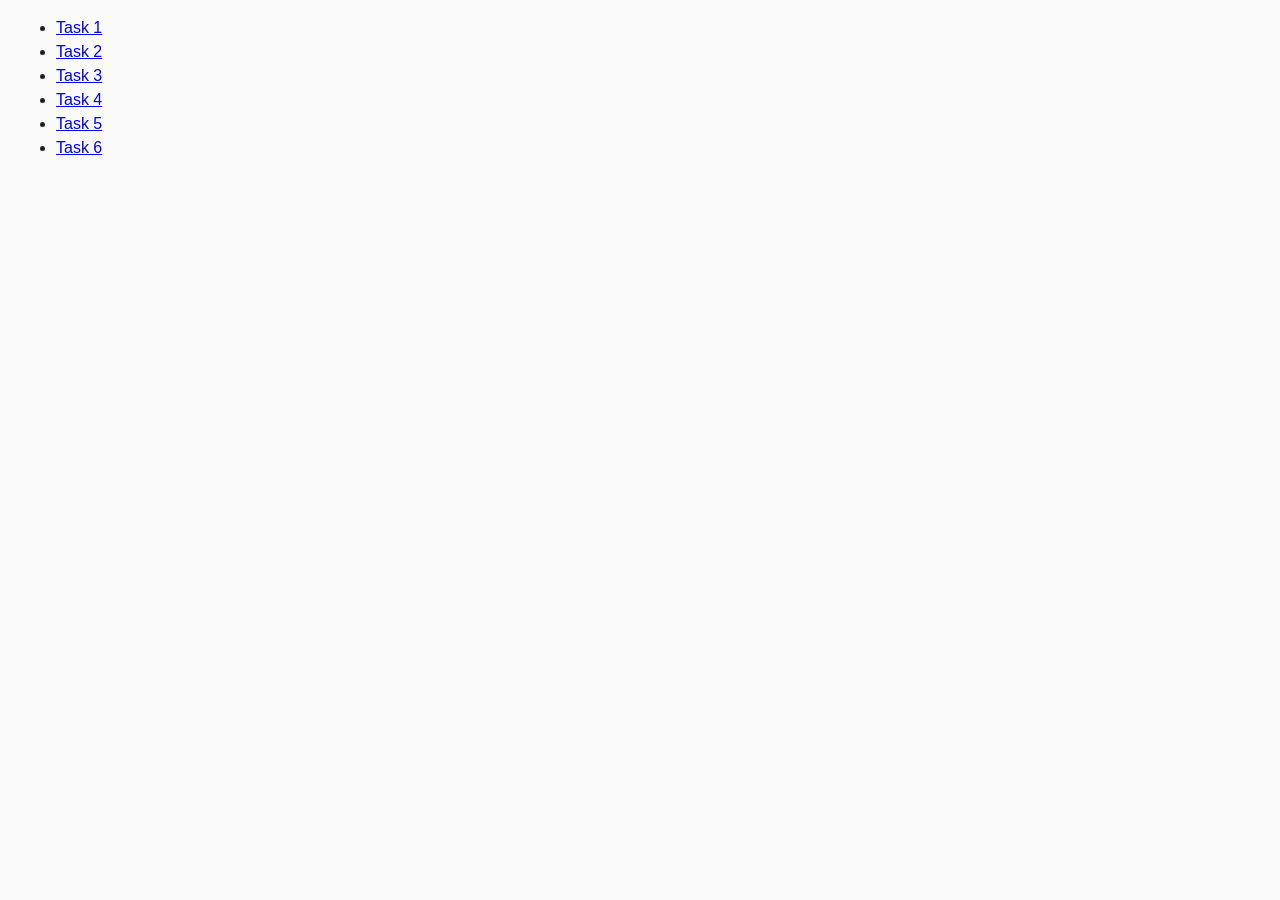
<file: index.html>
<!DOCTYPE html>
<html lang="en">

<head>
  <meta charset="UTF-8" />
  <meta http-equiv="X-UA-Compatible" content="IE=edge" />
  <meta name="viewport" content="width=device-width, initial-scale=1.0" />
  <title>Homework 7</title>
  <link rel="stylesheet" href="./css/common.css" />
  <link rel="preconnect" href="https://fonts.googleapis.com">
  <link rel="preconnect" href="https://fonts.gstatic.com" crossorigin>
  <link href="https://fonts.googleapis.com/css2?family=Montserrat:ital,wght@0,100..900;1,100..900&display=swap"
    rel="stylesheet">
</head>

<body>
  <ul>
    <li><a href="./task-1.html">Task 1</a></li>
    <li><a href="./task-2.html">Task 2</a></li>
    <li><a href="./task-3.html">Task 3</a></li>
    <li><a href="./task-4.html">Task 4</a></li>
    <li><a href="./task-5.html">Task 5</a></li>
    <li><a href="./task-6.html">Task 6</a></li>
  </ul>
</body>

</html>
</file>
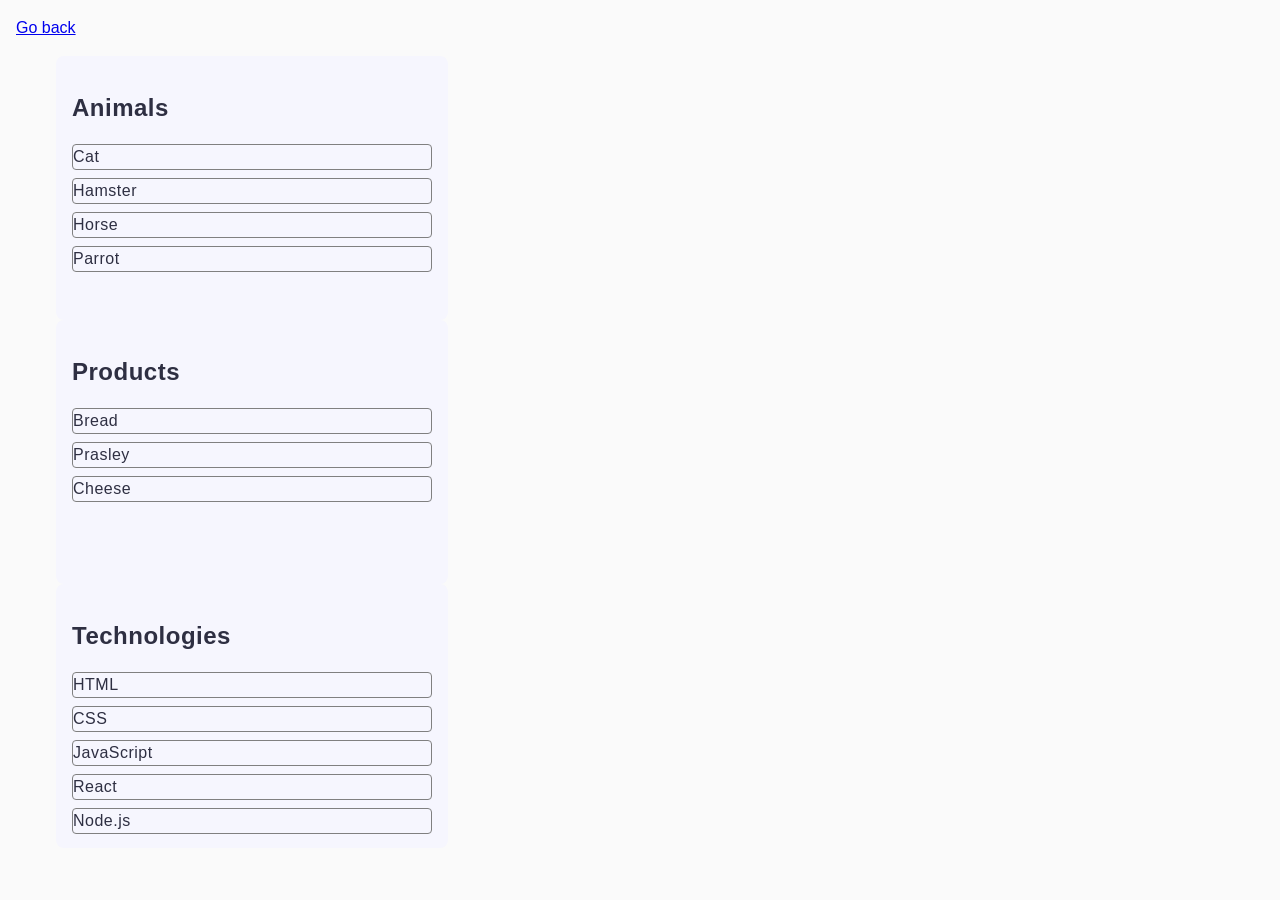
<file: task-1.html>
<!DOCTYPE html>
<html lang="en">

<head>
  <meta charset="UTF-8" />
  <meta http-equiv="X-UA-Compatible" content="IE=edge" />
  <meta name="viewport" content="width=device-width, initial-scale=1.0" />
  <title>Task 1</title>
  <link rel="stylesheet" href="./css/common.css" />
</head>

<body>
  <p><a href="./index.html">Go back</a></p>

  <ul id="categories">
    <li class="item">
      <h2 class="item-title">Animals</h2>

      <ul class="item-list">
        <li>Cat</li>
        <li>Hamster</li>
        <li>Horse</li>
        <li>Parrot</li>
      </ul>
    </li>
    <li class="item">
      <h2 class="item-title">Products</h2>

      <ul class="item-list">
        <li>Bread</li>
        <li>Prasley</li>
        <li>Cheese</li>
      </ul>
    </li>
    <li class="item">
      <h2 class="item-title">Technologies</h2>

      <ul class="item-list">
        <li>HTML</li>
        <li>CSS</li>
        <li>JavaScript</li>
        <li>React</li>
        <li>Node.js</li>
      </ul>
    </li>
  </ul>

  <script src="./js/task-1.js" type="module"></script>
</body>

</html>
</file>
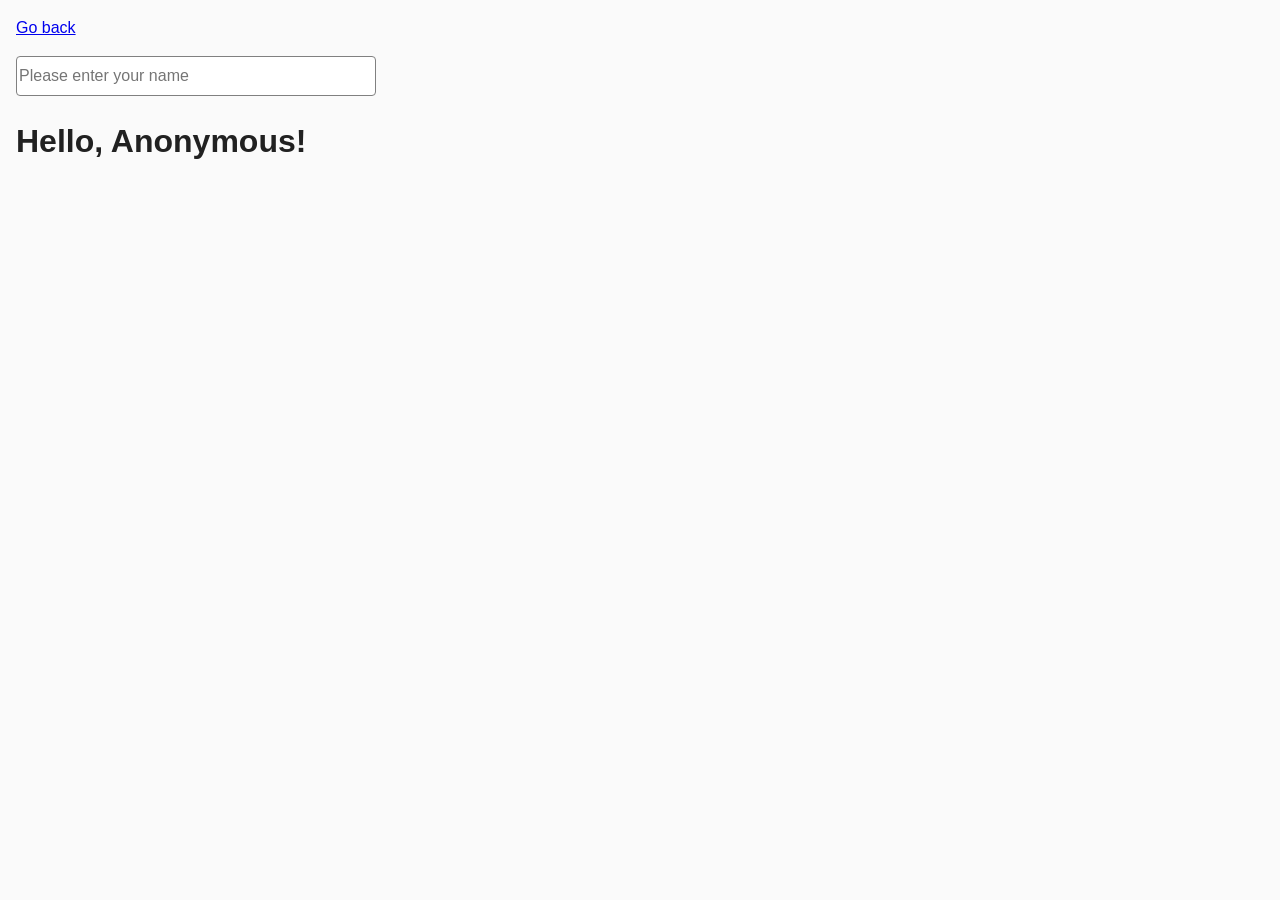
<file: task-3.html>
<!DOCTYPE html>
<html lang="en">
  <head>
    <meta charset="UTF-8" />
    <meta http-equiv="X-UA-Compatible" content="IE=edge" />
    <meta name="viewport" content="width=device-width, initial-scale=1.0" />
    <title>Task 3</title>
    <link rel="stylesheet" href="./css/common.css" />
  </head>
  <body>
    <p><a href="./index.html">Go back</a></p>

    <input type="text" id="name-input" placeholder="Please enter your name" />
    <h1>Hello, <span id="name-output">Anonymous</span>!</h1>

    <script src="./js/task-3.js" type="module"></script>
  </body>
</html>
</file>
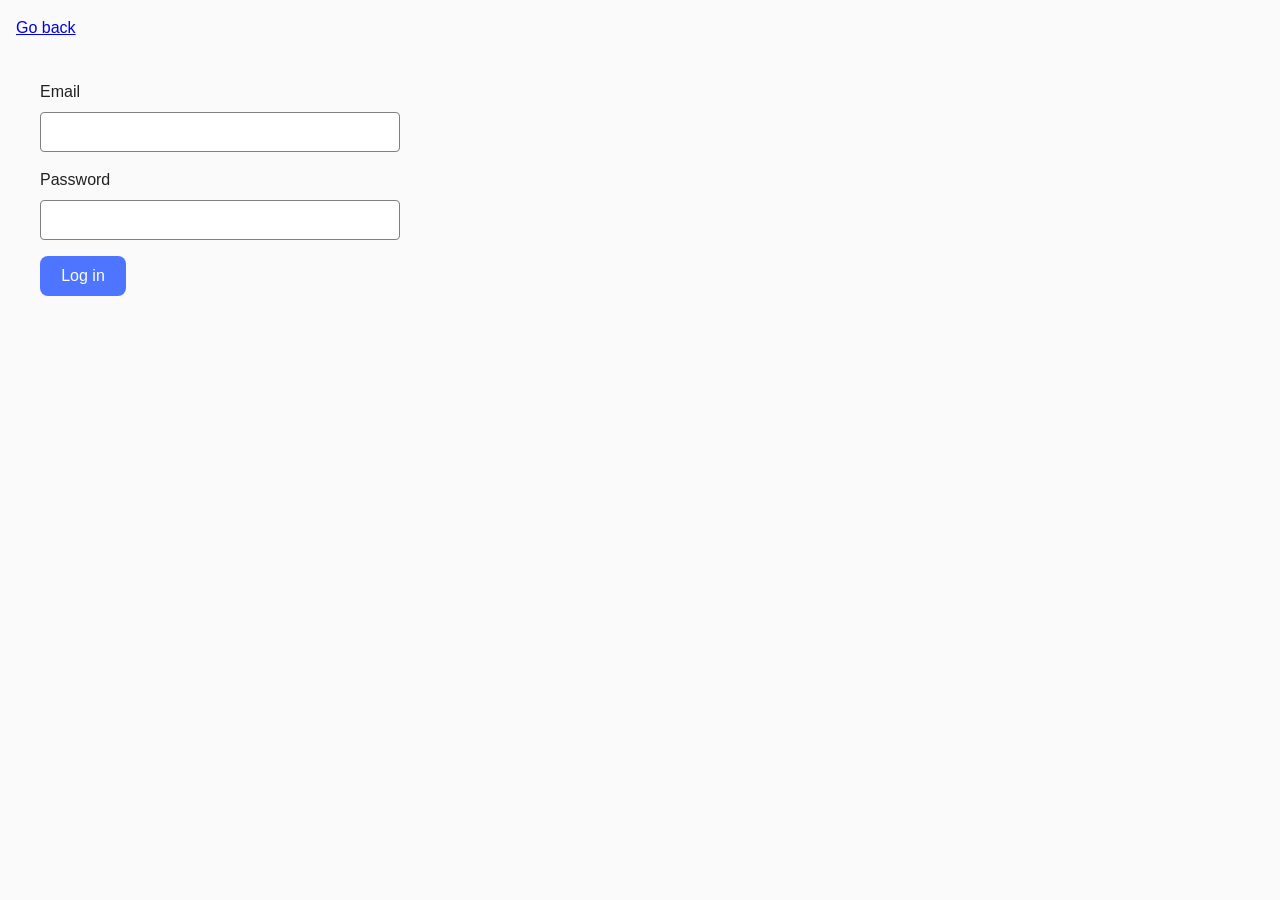
<file: task-4.html>
<!DOCTYPE html>
<html lang="en">

<head>
  <meta charset="UTF-8" />
  <meta http-equiv="X-UA-Compatible" content="IE=edge" />
  <meta name="viewport" content="width=device-width, initial-scale=1.0" />
  <title>Task 4</title>
  <link rel="stylesheet" href="./css/common.css" />
</head>

<body>
  <p><a href="./index.html">Go back</a></p>

  <form class="login-form">
    <label>
      Email
      <input type="email" name="email" />
    </label>
    <label>
      Password
      <input type="password" name="password" />
    </label>
    <button type="submit">Log in</button>
  </form>

  <script src="./js/task-4.js" type="module"></script>
</body>

</html>
</file>
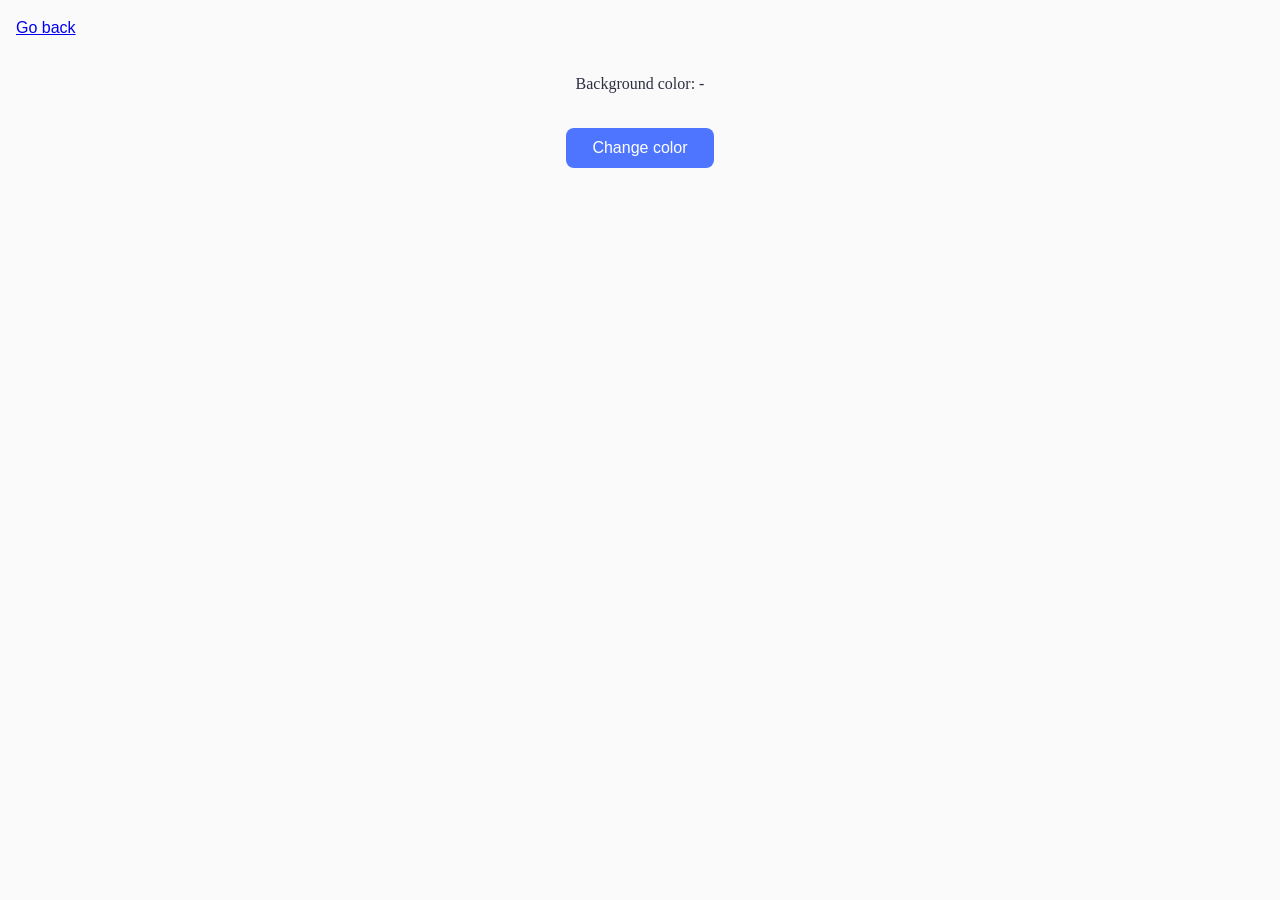
<file: task-5.html>
<!DOCTYPE html>
<html lang="en">
  <head>
    <meta charset="UTF-8" />
    <meta http-equiv="X-UA-Compatible" content="IE=edge" />
    <meta name="viewport" content="width=device-width, initial-scale=1.0" />
    <title>Task 5</title>
    <link rel="stylesheet" href="./css/common.css" />
  </head>
  <body>
    <p><a href="./index.html">Go back</a></p>

    <div class="widget">
      <p>Background color: <span class="color">-</span></p>
      <button type="button" class="change-color">Change color</button>
    </div>

    <script src="./js/task-5.js" type="module"></script>
  </body>
</html>
</file>
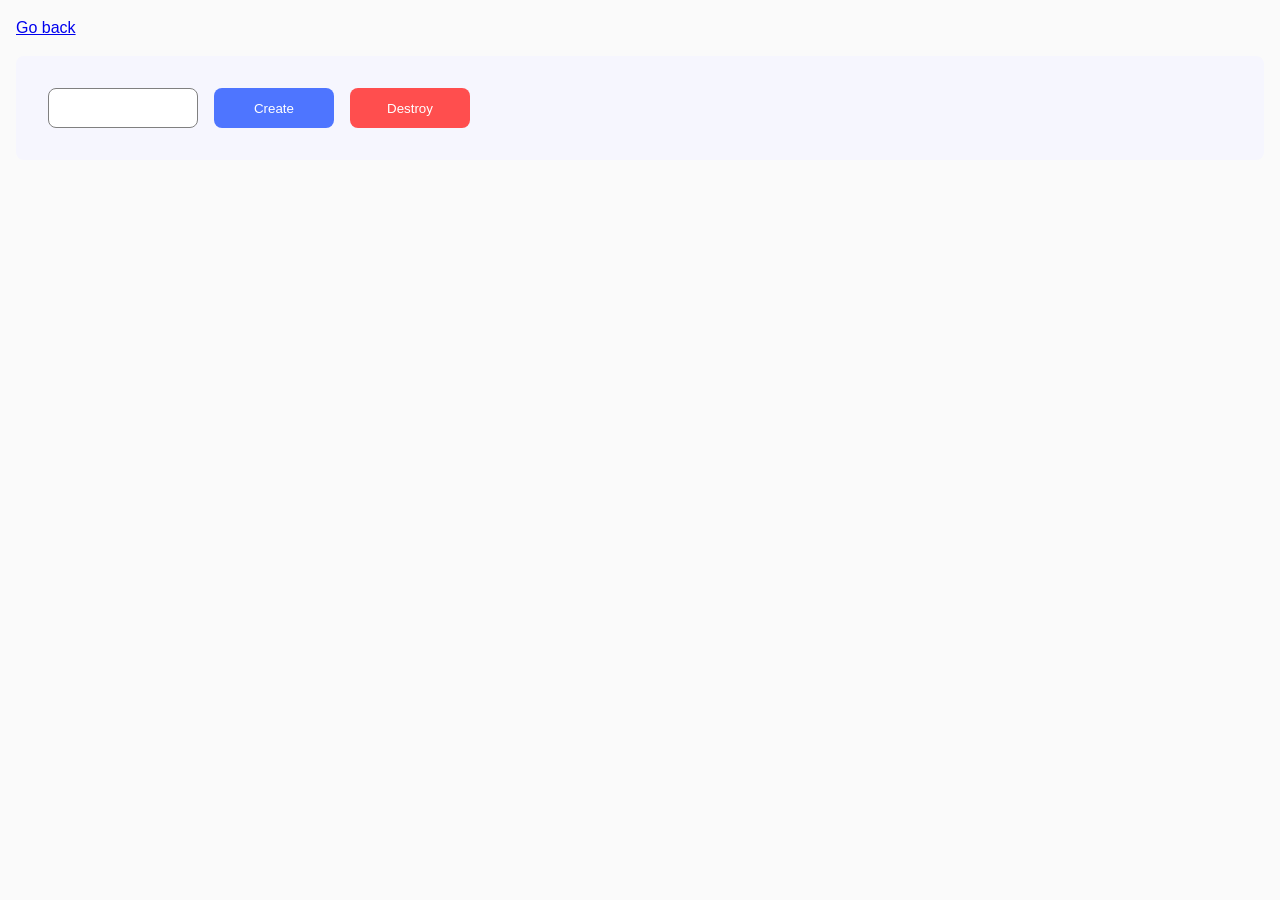
<file: task-6.html>
<!DOCTYPE html>
<html lang="en">

<head>
  <meta charset="UTF-8" />
  <meta http-equiv="X-UA-Compatible" content="IE=edge" />
  <meta name="viewport" content="width=device-width, initial-scale=1.0" />
  <title>Task 6</title>
  <link rel="stylesheet" href="./css/common.css" />
</head>

<body>
  <p><a href="./index.html">Go back</a></p>

  <div id="controls">
    <input type="number" min="1" max="100" step="1" />
    <button type="button" data-create="Create">Create</button>
    <button type="button" data-destroy="Destroy">Destroy</button>
  </div>

  <div id="boxes"></div>

  <script src="./js/task-6.js" type="module"></script>
</body>

</html>
</file>
<file: css/common.css>
* {
  box-sizing: border-box;
}

body {
  margin: 16px;
  font-family: -apple-system, BlinkMacSystemFont, 'Segoe UI', Roboto, Oxygen,
    Ubuntu, Cantarell, 'Open Sans', 'Helvetica Neue', sans-serif;
  -webkit-font-smoothing: antialiased;
  -moz-osx-font-smoothing: grayscale;
  background-color: #fafafa;
  color: #212121;
  line-height: 1.5;
}

/* Task-1 */

.item {
  display: flex;
  flex-direction: column;
  justify-content: flex-start;
  align-items: flex-start;
  gap: 16;
  padding: 16px;

  width: 392px;
  height: 264px;

  border-radius: 8px;
  background: rgb(246, 246, 254);
}

.item-title {
  color: rgb(46, 47, 66);
  font-family: Montserrat, sans-serif;
  font-size: 24px;
  font-weight: 600;
  line-height: 32px;
  text-align: left;
  letter-spacing: 0.5px;
}

.item-list {
  display: flex;
  flex-direction: column;
  justify-content: flex-start;
  align-items: flex-start;
  gap: 8px;
  padding: 0px;
  width: 360px;
  height: 40px;
  list-style: none;
}

.item-list li {
  color: rgb(46, 47, 66);
  font-family: Montserrat, sans-serif;
  font-size: 16px;
  font-weight: 400;
  line-height: 24px;
  text-align: left;
  letter-spacing: 0.5px;

  box-sizing: border-box;
  border: 1px solid rgb(128, 128, 128);
  border-radius: 4px;
  width: 360px;
  height: 40px;
}

/* Task-2 */

.gallery {
  list-style: none;
  padding: 0;

  max-width: 1200px;
  flex-wrap: wrap;
  display: flex;
  gap: 15px;
  justify-content: center;
}

.gallery-img {
  max-width: 360px;
  max-height: 300px;
}

/* Task-3 */

#name-input {
  border: 1px solid rgb(128, 128, 128);
  border-radius: 4px;

  font-size: 16px;
  font-weight: 400;
  line-height: 24px;

  width: 360px;
  height: 40px;
}

/* Task-4 */
.login-form {
  display: flex;
  flex-direction: column;
  justify-content: flex-start;
  align-items: flex-start;
  gap: 16px;
  padding: 24px;

  width: 408px;
  height: 256px;
}

.login-form label {
  display: flex;
  flex-direction: column;
  gap: 8px;
  padding: 0px;
}

.login-form label input {
  border: 1px solid rgb(128, 128, 128);
  border-radius: 4px;

  width: 360px;
  height: 40px;
}

.login-form button {
  width: 86px;
  height: 40px;

  padding: 8px 16px 8px 16px;

  border: 0;
  border-radius: 8px;
  background: rgb(78, 117, 255);

  color: rgb(255, 255, 255);
  font-size: 16px;
  line-height: 24px;
  cursor: pointer;
}

.login-form button:hover {
  background: rgb(0, 0, 0);

  color: rgb(78, 117, 255);
}

/* Task-5 */
.widget {
  display: flex;
  flex-direction: column;
  justify-content: center;
  align-items: center;
  gap: 16px;
  padding: 0px;
}

.widget p {
  color: rgb(46, 47, 66);
  font-family: Montserrat;
}

.widget button {
  border-radius: 8px;
  background: rgb(78, 117, 255);
  border: 0;

  width: 148px;
  height: 40px;
  padding: 8px 16px 8px 16px;

  color: rgb(255, 255, 255);
  font-size: 16px;
  line-height: 24px;

  display: flex;
  justify-content: center;
  align-items: center;
  cursor: pointer;
}

/* Task-6 */

#controls {
  display: flex;
  flex-direction: row;
  justify-content: flex-start;
  align-items: flex-start;
  gap: 16px;
  padding: 32px;

  border-radius: 8px;
  background: rgb(246, 246, 254);
}

#controls input {
  padding: 8px 60px 8px 60px;
  display: flex;
  flex-direction: column;
  justify-content: center;
  align-items: center;

  width: 150px;
  height: 40px;

  box-sizing: border-box;
  border: 1px solid rgb(128, 128, 128);
  border-radius: 8px;
}

#controls button {
  padding: 8px 16px 8px 16px;

  width: 120px;
  height: 40px;

  border-radius: 8px;
  background: rgb(78, 117, 255);
  border: 0px;
  color: rgb(255, 255, 255);
  cursor: pointer;
}

#controls button:last-child {
  background: rgb(255, 78, 78);
}

#boxes {
  display: flex;
  flex-direction: row;
  justify-content: flex-start;
  align-items: flex-start;
  gap: 44px;
  padding: 0px;
  flex-wrap: wrap;
}
</file>
